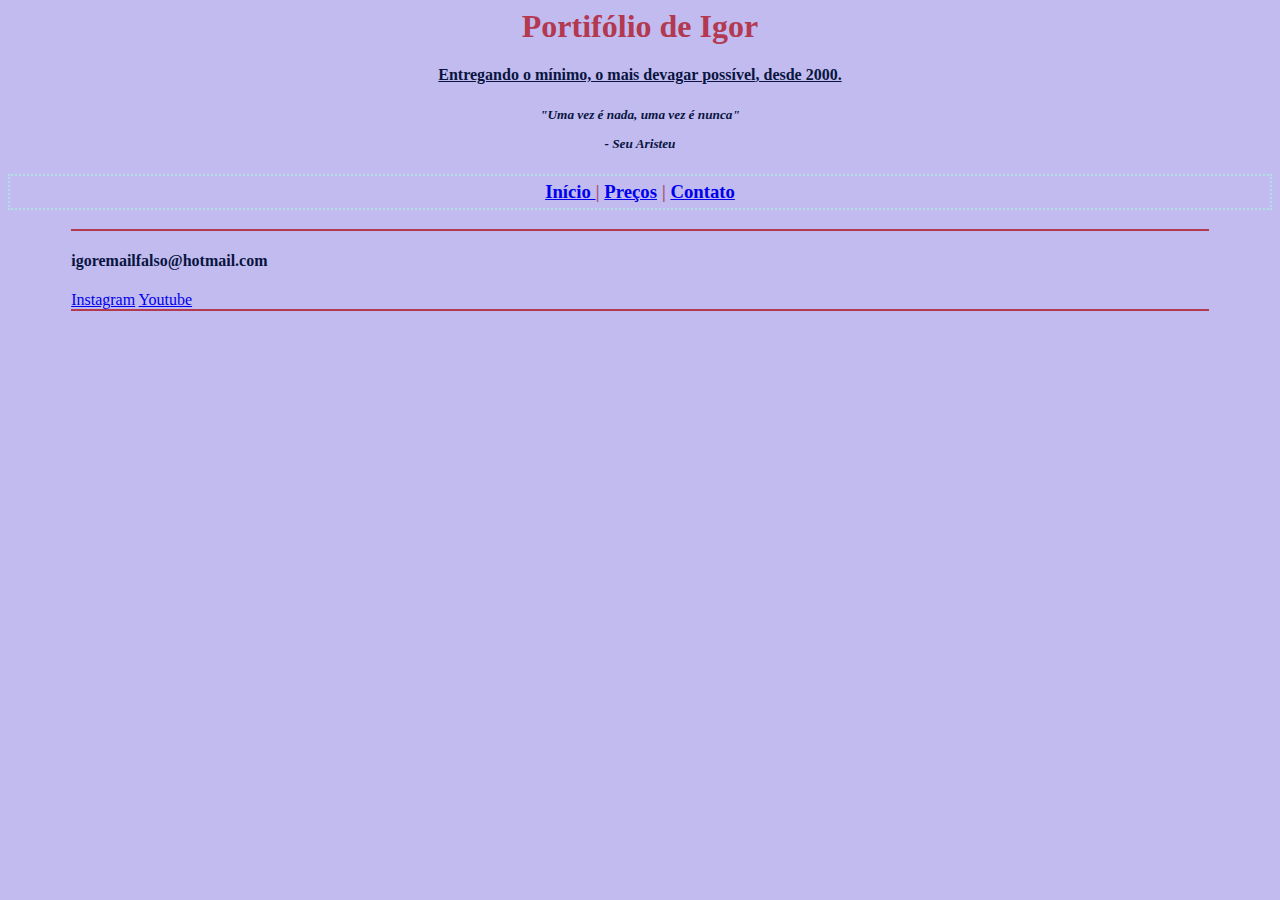
<file: contato.html>
<html>
  <head>
  <meta charset="UTF-8">
  <script src="script.js"></script>
    <link rel="stylesheet" type="text/css" href="styles.css">
  </head>
  <body>
  <div class=a>
  <h1>Portifólio de Igor</h1>
    <footer
    ><h4><u>Entregando o mínimo, o mais devagar <b>possível</b>, desde 2000.</h4></u>
    <h5><i>"Uma vez é nada, uma vez é nunca"<p> - Seu Aristeu</p></i></h5>
    <h3><a href=index.html>Início </a>| <a href=precos.html>Preços</a> | <a href=contato.html>Contato</a></h3>
  </div>
  <div class=b>
    <h4>igoremailfalso@hotmail.com</h4>
      <a href="https://www.instagram.com/igor.freire00/">Instagram</a>
      <a href="https://www.youtube.com/channel/UCt-GOpCw4dOBlIyqL9A1ztA">Youtube</a>
  </div>
  </body>
</html>
</file>
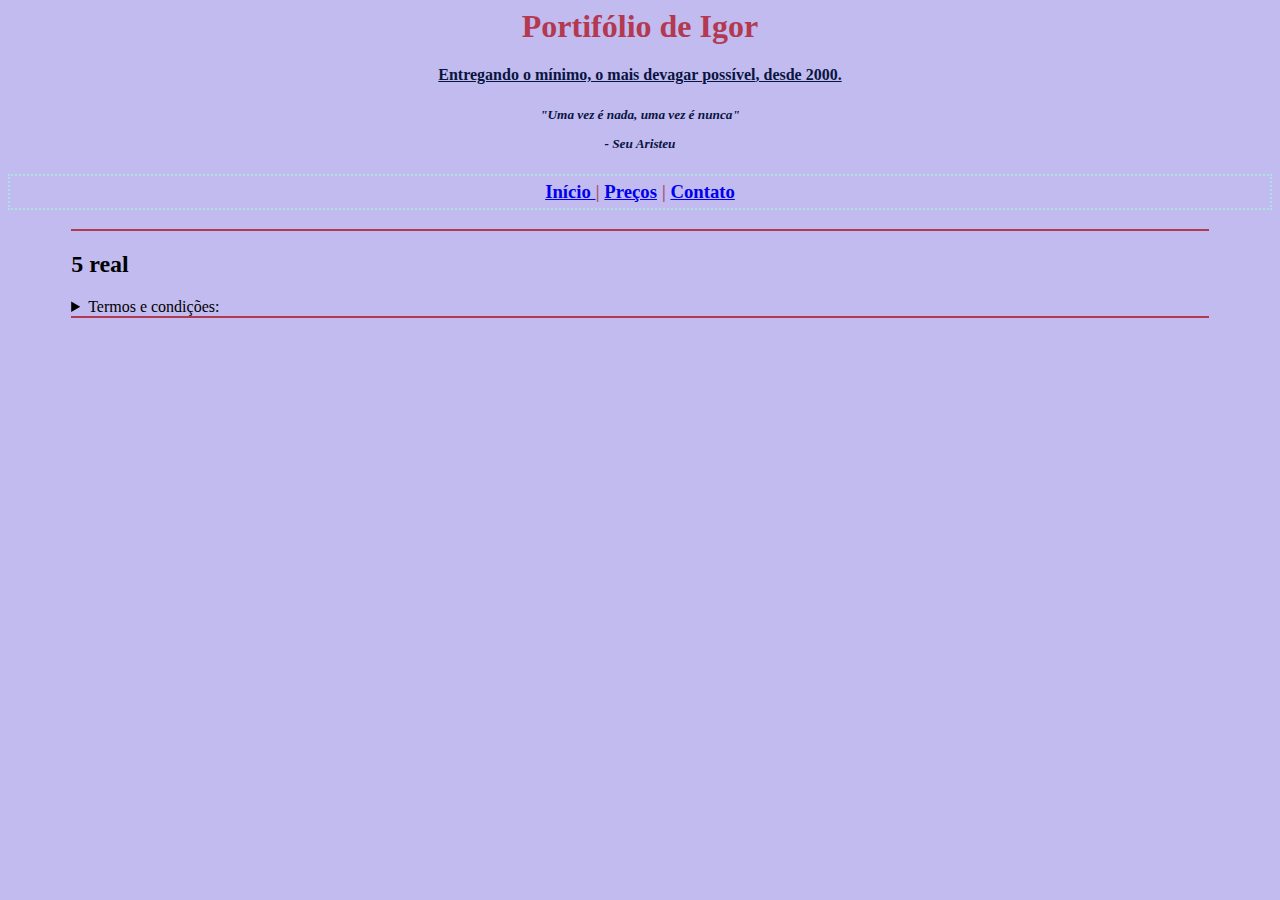
<file: precos.html>
<html>
  <head>
  <meta charset="UTF-8">
  <script src="script.js"></script>
    <link rel="stylesheet" type="text/css" href="styles.css">
  </head>
  <body>
  <div class=a>
  <h1>Portifólio de Igor</h1>
    <footer
    ><h4><u>Entregando o mínimo, o mais devagar <b>possível</b>, desde 2000.</h4></u>
    <h5><i>"Uma vez é nada, uma vez é nunca"<p> - Seu Aristeu</p></i></h5>
    <h3><a href=index.html>Início </a>| <a href=precos.html>Preços</a> | <a href=contato.html>Contato</a></h3>
  </div>
  <div class=b>
    <h2>5 real</h2>
    <details><summary>Termos e condições:</summary>
      <p>não me xingar</p>
    </div>
  </body>
</html>
</file>
<file: styles.css>
div.a {
  text-align: center;
}
div.b {
text-align: left;
border-top: 2px solid #B33951;
border-bottom: 2px solid #B33951;
margin-left: 5%;
margin-right: 5%;
}
body {
  background: #C2BBF0;
}
  h1 {
    color: #B33951;
    font-family: verdana;
    
  }
  h5 {
    color: #091540;
    font-family: verdana;
  }
  h4 {
    color: #091540;
    font-family: verdana;
  }
  h3 {
    border: 2px solid powderblue;
    padding: 5px;
    color: #A8577E;
    border-style: dotted;
  }
</file>
